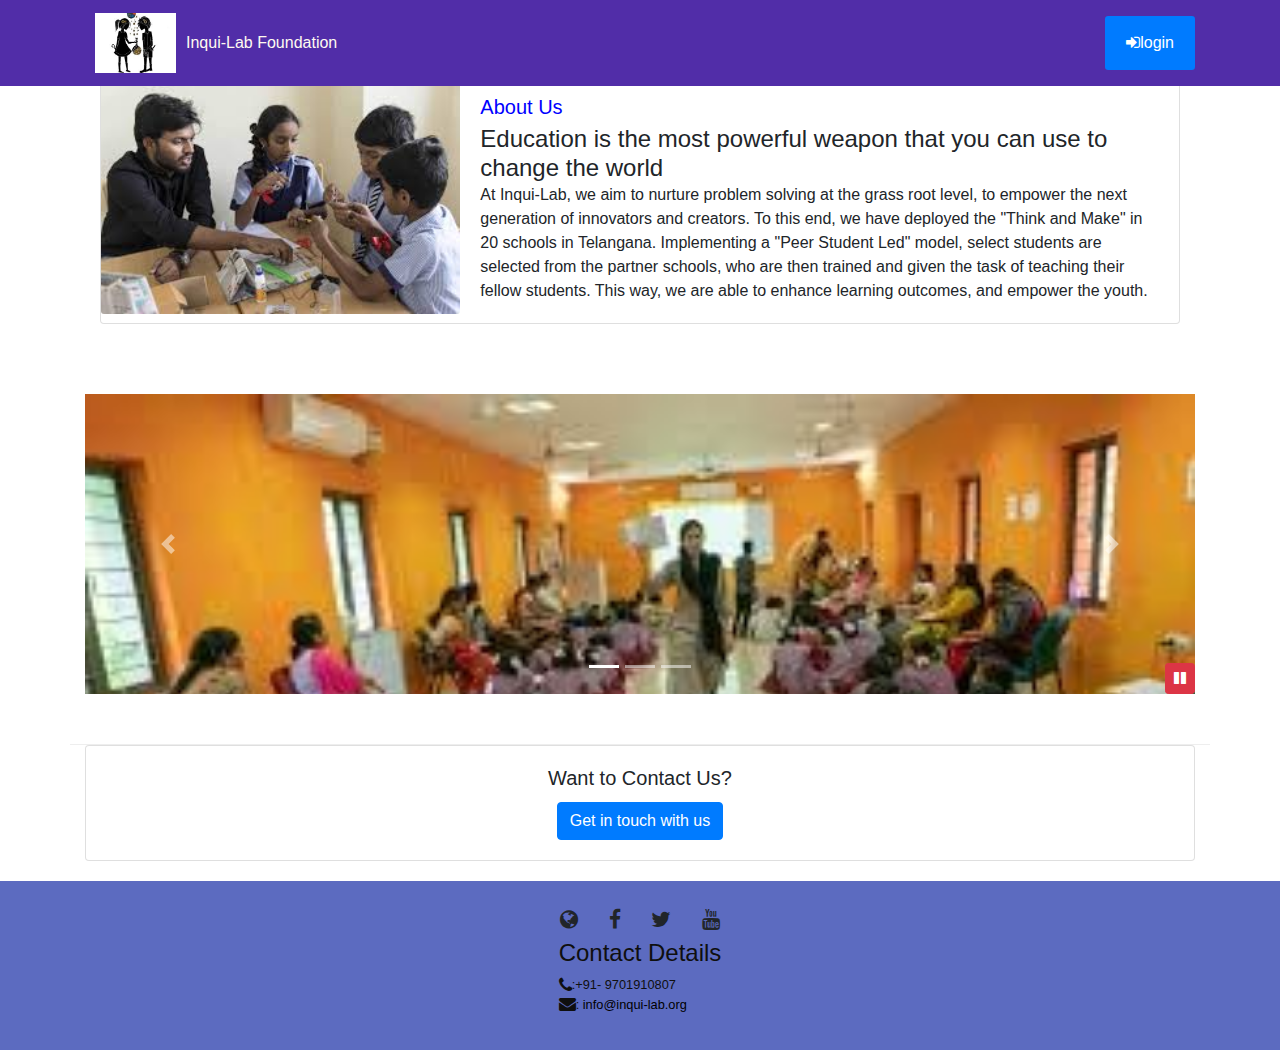
<file: inquilab/index.html>
<!DOCTYPE html>
<html lang="en">

<head>
    <!-- Required meta tags always come first -->
    <meta charset="utf-8">
    <meta name="viewport" content="width=device-width, initial-scale=1, shrink-to-fit=no">
    <meta http-equiv="x-ua-compatible" content="ie=edge">

    <!-- Bootstrap CSS -->
    <!-- build:css css/main.css -->
    <link rel="stylesheet" href="css/index.css">
    <link rel="stylesheet" href="https://stackpath.bootstrapcdn.com/font-awesome/4.7.0/css/font-awesome.min.css">
    <link rel="stylesheet" href="css/bootstrap-grid.css">
    <link rel="stylesheet" href="css/bootstrap-grid.min.css">
    <link rel="stylesheet" href="css/bootstrap-reboot.css">
    <link rel="stylesheet" href="css/bootstrap-reboot.min.css">
    <link rel="stylesheet" href="css/bootstrap.min.css">
    <link rel="stylesheet" href="css/bootstrap.css">
    <link rel="stylesheet" href="css/index.css">
    <!-- endbuild -->

    <title>Home page</title>
</head>
<body>
    <header>
    <nav class="navbar navbar-dark navbar-expand-sm fixed-top">
        <div class="container">
            <button class="navbar-toggler" type="button" data-toggle="collapse" data-target="#Navbar">
                <span class="navbar-toggler-icon"></span>
            </button>
            <a class="navbar-brand mr-auto logoimg" href="#"><img src="images/logo.png" height="60" width="81"></a>

            <div class="collapse navbar-collapse" id="Navbar">
                <ul class="navbar-nav mr-auto">
                    <li class="nav-item">Inqui-Lab Foundation</li>
                </ul>
                <span class="navbar-text btn-sm bg-primary">
                    <a href="login.php" class="btn btn-primary"><span class="fa fa-sign-in"></span>login</a>

                </span>

            </div>
        </div>
        </nav>
    </header>
    <div class="container">
        <span>&nbsp;</span>
        <div class="col-12" >
            <div class="card">
                <div class="row no-gutters">
                <div class="col-md-4">
                    <img src="images/aboutus.jpg" class="card-img" alt="...">
                </div>
                <div class="col-md-8">
                    <div class="card-body">
                    <h5 class="card-title" style="color: blue;">About Us </h5>
                    <h4 class="card-subtitle">Education is the most powerful weapon that you can use to change the world</h4>
                    <p class="card-text">
                      At Inqui-Lab, we aim to nurture problem solving at the grass root level, to empower the next generation
                      of innovators and creators. To this end, we have deployed the "Think and Make" in 20 schools in Telangana.
                      Implementing a "Peer Student Led" model, select students are selected from the partner schools, who are then
                      trained and given the task of teaching their fellow students. This way, we are able to enhance learning outcomes,
                      and empower the youth.
                        </p>
                    </div>
                </div>
                </div>
            </div>
        </div>
    </div>

  </div>
    <div class="container">
    <div class="row row-content">
      <div class="col">
          <div id="mycarousel" class="carousel slide" data-ride="carousel">
              <div class="carousel-inner" role="listbox">
                  <div class="carousel-item active">
                      <img class="d-block img-fluid"
                          src="images/carousel-1.jpg" alt="abc" style="width:100%">

                  </div>
                  <div class="carousel-item">
                      <img class="d-block img-fluid center"
                          src="images/carousel-2.jpg" alt="def" style="width:70%; vertical-align:middle;">

                  </div>
                  <div class="carousel-item">
                      <img class="d-block img-fluid"
                          src="images/carousel-3.jpg" alt="ghi" style="width:100%;">

                  </div>
                  <ol class="carousel-indicators">
                      <li data-target="#mycarousel" data-slide-to="0" class="active"></li>
                      <li data-target="#mycarousel" data-slide-to="1" ></li>
                      <li data-target="#mycarousel" data-slide-to="2" ></li>
                  </ol>
                  <a class="carousel-control-prev" href="#mycarousel" role="button" data-slide="prev">
                      <span class="carousel-control-prev-icon"></span>
                  </a>
                  <a class="carousel-control-next" href="#mycarousel" role="button" data-slide="next">
                      <span class="carousel-control-next-icon"></span>
                  </a>
                  <button class="btn btn-danger btn-sm" id="carouselButton">
                      <span class="fa fa-pause"></span>
                  </button>
              </div>
          </div>
       </div>
    </div>
  </div>
    <div class="container">
        <div class="card text-center">
            <div class="card-body">
                <h5 class="card-title">Want to Contact Us?</h5>
                <a href="https://forms.gle/4ftvwaywosFdCVH5A" class="btn btn-primary">Get in touch with us</a>
            </div>

        </div>
    </div>

  <footer class="footer">
  <div class="container">
        <div class="row justify-content-center">
          <div class="col-12 col-sm-4 align-self-center">
              <div class="text-center">
                  <a class="btn btn-social-icon btn-google" href="https://sites.google.com/inqui-lab.org/public/home"><i class="fa fa-globe fa-lg"></i></a>
                  <a class="btn btn-social-icon btn-facebook" href="https://www.facebook.com/InquiLabFoundation/"><i class="fa fa-facebook fa-lg"></i></a>
                  <a class="btn btn-social-icon btn-twitter" href="https://twitter.com/inqui_lab?lang=en"><i class="fa fa-twitter fa-lg"></i></a>
                  <a class="btn btn-social-icon btn-google" href="https://www.youtube.com/channel/UCHYBAFziOOChEvOtJkASNvg"><i class="fa fa-youtube fa-lg"></i></a>
              </div>
          </div>
        </div>
        <div class="row justify-content-center">
            <address>
                <h4>Contact Details</h4>
                <i class="fa fa-phone fa-lg"></i>:+91- 9701910807 <br>
                <i class="fa fa-envelope fa-lg"></i>: <a href="mailto:info@inqui-lab.org" style="color:black;">info@inqui-lab.org</a>
            </address>
            </div>
        </div>
  </div>
  </footer>

        <!-- Latest compiled and minified CSS -->
        <link rel="stylesheet" href="https://maxcdn.bootstrapcdn.com/bootstrap/4.5.2/css/bootstrap.min.css">

        <!-- jQuery library -->
        <script src="https://ajax.googleapis.com/ajax/libs/jquery/3.5.1/jquery.min.js"></script>

        <!-- Popper JS -->
        <script src="https://cdnjs.cloudflare.com/ajax/libs/popper.js/1.16.0/umd/popper.min.js"></script>

        <!-- Latest compiled JavaScript -->
        <script src="https://maxcdn.bootstrapcdn.com/bootstrap/4.5.2/js/bootstrap.min.js"></script>
</body>
</html>
</file>
<file: inquilab/css/index.css>
.nav-item {
    color: floralwhite;

}
.logoimg{
    padding:10px;
}
.row-header {
margin: 0px auto;
padding: 0px 0px; }

.row-content {
margin: 0px auto;
padding: 50px 0px;
border-bottom: 1px ridge;
min-height: 400px; }

.footer {
background-color: #26418f;
margin: 0px auto;
padding: 20px 0px; }
.footer {
  background-color: #5c6bc0;
 }

.jumbotron {
margin: 0px auto;
padding: 70px 30px;
background: #9575CD;
color: floralwhite; }

address {
font-size: 80%;
margin: 0px;
color: #0f0f0f; }

body {
padding: 50px 0px 0px 0px;
z-index: 0; }

.navbar-dark {
background-color: #512DA8; }

.tab-content {
border-left: 1px solid #ddd;
border-right: 1px solid #ddd;
border-bottom: 1px solid #ddd;
padding: 10px; }

.carousel {
background: #512DA8; }
.carousel .carousel-item {
  height: 300px; }
  .carousel .carousel-item img {
    position: absolute;
    top: 0;
    left: 0;
    min-height: 300px; }
.card {
margin-bottom: 20px;

}
#carouselButton {
right: 0px;
position: absolute;
bottom: 0px;
z-index: 1; }
.carousel-inner > .item > img, .carousel-inner > .item > a > img {
  width: 100%;
}
</file>
